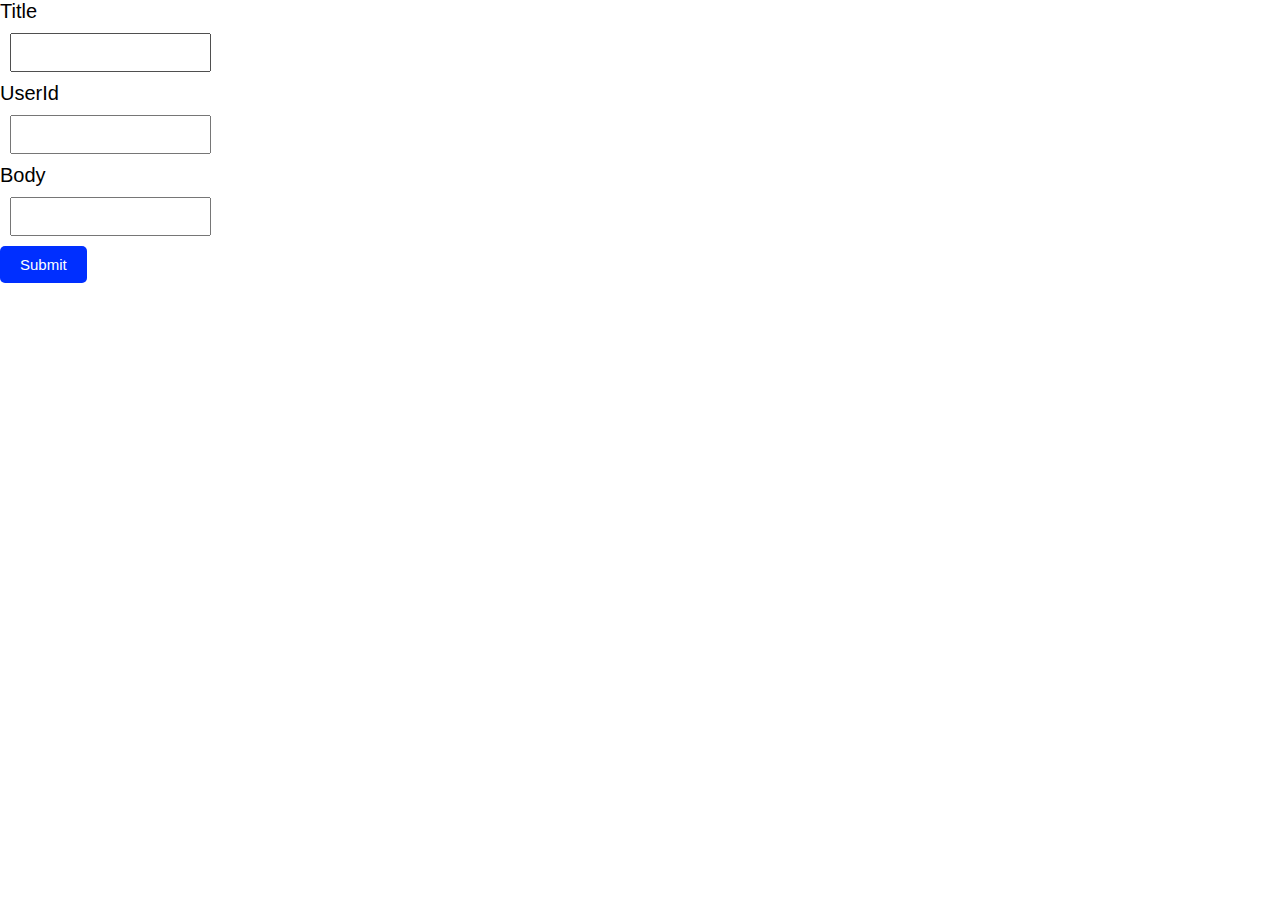
<file: index.html>
<!DOCTYPE html>
<html lang="en">

<head>
    <meta charset="UTF-8" />
    <meta http-equiv="X-UA-Compatible" content="IE=edge" />
    <meta name="viewport" content="width=device-width, initial-scale=1.0" />
    <link rel="stylesheet" type="text/css" href="style.css" />
    <title>click me</title>
</head>

<body>
    <div class="demo">
        <form method="get">
            <label for="title" class="label">Title </label>
            <input type="text" id="title" name="title" />
            <label for="userId" class="label">UserId</label>
            <input type="text" id="userId" name="userId" />
            <label for="body" class="label">Body</label>
            <input type="text " id="body" name="body" />
            <button type="submit" onclick="submitform(event)">Submit</button>
        </form>
    </div>
    <div id="demo"></div>


    <script src="main.js"></script>
</body>

</html>
</file>
<file: style.css>
* {
    margin: 0;
    padding: 0;
    font-family: Arial, "Helvetica Neue", Helvetica, sans-serif;
}

#demo {
    display: flex;
    justify-content: space-between;
    width: 85%;
    flex-wrap: wrap;
    margin: 0 auto;
    background-color: rgb(210, 151, 232);
}

input {
    display: block;
    padding: 10px;
    margin: 10px;
}

.label {
    font-size: 20px;
}

button {
    background-color: rgb(0, 47, 255);
    color: white;
    border: none;
    padding: 10px 20px;
    border-radius: 5px;
    font-size: 15px;
}

a {
    text-decoration: none;
}

.row {
    background-color: rgb(239, 231, 231);
    color: black;
    padding: 20px;
    margin: 10px;
    text-align: center;
    text-transform: capitalize;
    width: 25%;
    border-radius: 10px;
}

#demo1 {
    padding: 100px 40px;
    display: flex;
    justify-content: space-around;
    width: 85%;
    flex-wrap: wrap;
    margin: 40px auto;
    background-color: rgb(210, 151, 232);
    border-radius: 10px;
}

.row1 {
    background-color: rgb(239, 231, 231);
    padding: 30px 50px;
    border-radius: 10px;
}
</file>
